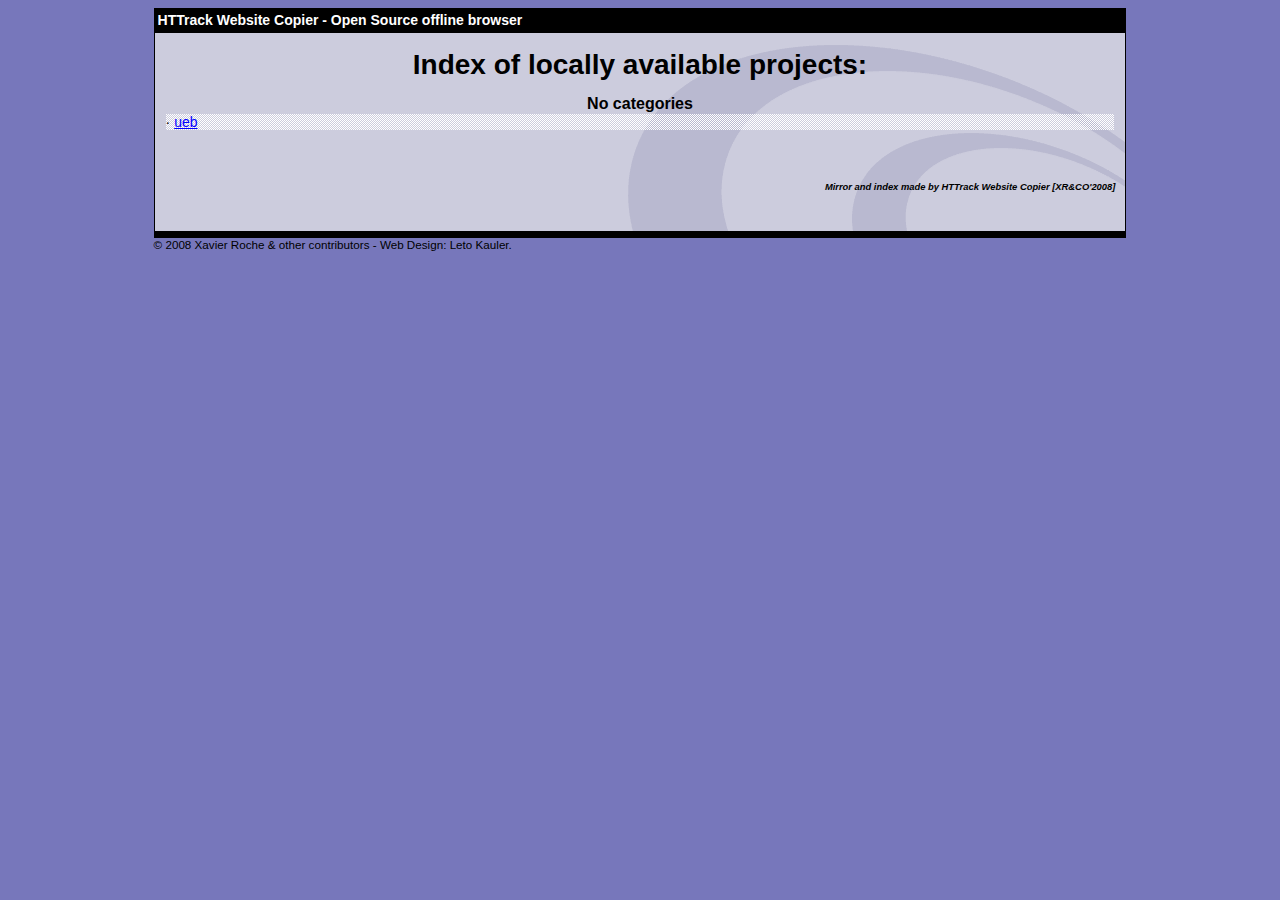
<file: index.html>
<html xmlns="http://www.w3.org/1999/xhtml" lang="en">

<head>
	<meta http-equiv="Content-Type" content="text/html; charset=utf-8" />
	<meta name="description" content="HTTrack is an easy-to-use website mirror utility. It allows you to download a World Wide website from the Internet to a local directory,building recursively all structures, getting html, images, and other files from the server to your computer. Links are rebuiltrelatively so that you can freely browse to the local site (works with any browser). You can mirror several sites together so that you can jump from one toanother. You can, also, update an existing mirror site, or resume an interrupted download. The robot is fully configurable, with an integrated help" />
	<meta name="keywords" content="httrack, HTTRACK, HTTrack, winhttrack, WINHTTRACK, WinHTTrack, offline browser, web mirror utility, aspirateur web, surf offline, web capture, www mirror utility, browse offline, local  site builder, website mirroring, aspirateur www, internet grabber, capture de site web, internet tool, hors connexion, unix, dos, windows 95, windows 98, solaris, ibm580, AIX 4.0, HTS, HTGet, web aspirator, web aspirateur, libre, GPL, GNU, free software" />
	<title>List of available projects - HTTrack Website Copier</title>
	<!-- Mirror and index made by HTTrack Website Copier/3.49-2 [XR&CO'2014] -->

	<style type="text/css">
	<!--

body {
	margin: 0;  padding: 0;  margin-bottom: 15px;  margin-top: 8px;
	background: #77b;
}
body, td {
	font: 14px "Trebuchet MS", Verdana, Arial, Helvetica, sans-serif;
	}

#subTitle {
	background: #000;  color: #fff;  padding: 4px;  font-weight: bold; 
	}

#siteNavigation a, #siteNavigation .current {
	font-weight: bold;  color: #448;
	}
#siteNavigation a:link    { text-decoration: none; }
#siteNavigation a:visited { text-decoration: none; }

#siteNavigation .current { background-color: #ccd; }

#siteNavigation a:hover   { text-decoration: none;  background-color: #fff;  color: #000; }
#siteNavigation a:active  { text-decoration: none;  background-color: #ccc; }


a:link    { text-decoration: underline;  color: #00f; }
a:visited { text-decoration: underline;  color: #000; }
a:hover   { text-decoration: underline;  color: #c00; }
a:active  { text-decoration: underline; }

#pageContent {
	clear: both;
	border-bottom: 6px solid #000;
	padding: 10px;  padding-top: 20px;
	line-height: 1.65em;
	background-image: url(backblue.gif);
	background-repeat: no-repeat;
	background-position: top right;
	}

#pageContent, #siteNavigation {
	background-color: #ccd;
	}


.imgLeft  { float: left;   margin-right: 10px;  margin-bottom: 10px; }
.imgRight { float: right;  margin-left: 10px;   margin-bottom: 10px; }

hr { height: 1px;  color: #000;  background-color: #000;  margin-bottom: 15px; }

h1 { margin: 0;  font-weight: bold;  font-size: 2em; }
h2 { margin: 0;  font-weight: bold;  font-size: 1.6em; }
h3 { margin: 0;  font-weight: bold;  font-size: 1.3em; }
h4 { margin: 0;  font-weight: bold;  font-size: 1.18em; }

.blak { background-color: #000; }
.hide { display: none; }
.tableWidth { min-width: 400px; }

.tblRegular       { border-collapse: collapse; }
.tblRegular td    { padding: 6px;  background-image: url(fade.gif);  border: 2px solid #99c; }
.tblHeaderColor, .tblHeaderColor td { background: #99c; }
.tblNoBorder td   { border: 0; }


// -->
</style>

</head>

<body>
<table width="76%" border="0" align="center" cellspacing="0" cellpadding="3" class="tableWidth">
	<tr>
	<td id="subTitle">HTTrack Website Copier - Open Source offline browser</td>
	</tr>
</table>
<table width="76%" border="0" align="center" cellspacing="0" cellpadding="0" class="tableWidth">
<tr class="blak">
<td>
	<table width="100%" border="0" align="center" cellspacing="1" cellpadding="0">
	<tr>
	<td colspan="6"> 
		<table width="100%" border="0" align="center" cellspacing="0" cellpadding="10">
		<tr> 
		<td id="pageContent"> 
<!-- ==================== End prologue ==================== -->


<h1 ALIGN=Center>Index of locally available projects:</H1>
  <table border="0" width="100%" cellspacing="1" cellpadding="0">
		<TH>
		<BR/>
			No categories
		</TH>
		<TR>
		  <TD BACKGROUND="fade.gif">
                    &middot; <A HREF="ueb/index.html">ueb</A>
   		  </TD>
		</TR>
	</TABLE>
	<BR>
	<H6 ALIGN="RIGHT">
         <I>Mirror and index made by HTTrack Website Copier [XR&CO'2008]</I>
	</H6>
	<!-- Mirror and index made by HTTrack Website Copier/3.49-2 [XR&CO'2014] -->
	<!-- Thanks for using HTTrack Website Copier! -->

<!-- ==================== Start epilogue ==================== -->
		</td>
		</tr>
		</table>
	</td>
	</tr>
	</table>
</td>
</tr>
</table>

<table width="76%" border="0" align="center" valign="bottom" cellspacing="0" cellpadding="0">
	<tr>
	<td id="footer"><small>&copy; 2008 Xavier Roche & other contributors - Web Design: Leto Kauler.</small></td>
	</tr>
</table>

</body>

</html>
</file>
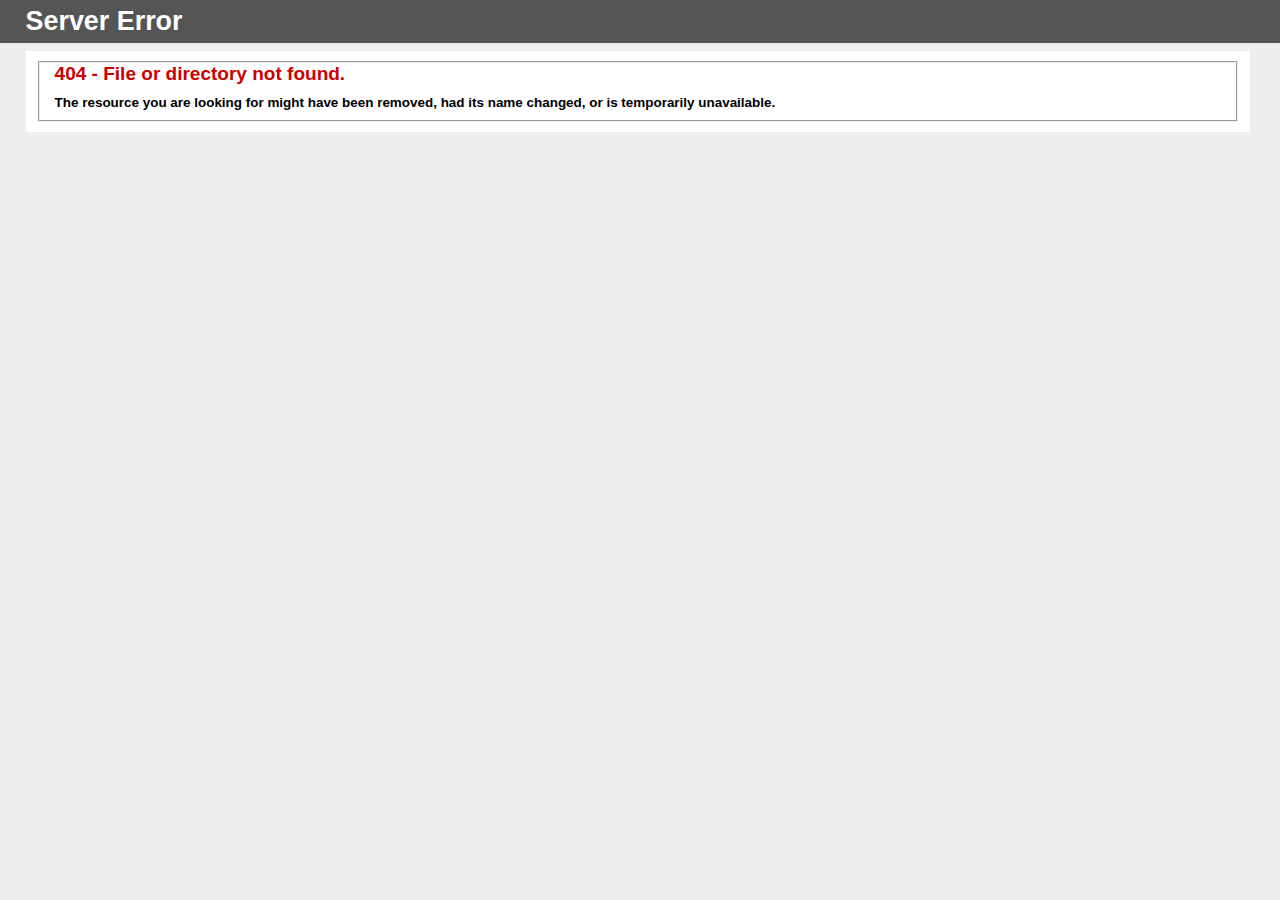
<file: ueb/ueb.vnu.edu.vn/b.html>
<!DOCTYPE html PUBLIC "-//W3C//DTD XHTML 1.0 Strict//EN" "http://www.w3.org/TR/xhtml1/DTD/xhtml1-strict.dtd">
<html xmlns="http://www.w3.org/1999/xhtml">
<head>
<meta http-equiv="Content-Type" content="text/html; charset=iso-8859-1"/>
<title>404 - File or directory not found.</title>
<style type="text/css">
<!--
body{margin:0;font-size:.7em;font-family:Verdana, Arial, Helvetica, sans-serif;background:#EEEEEE;}
fieldset{padding:0 15px 10px 15px;} 
h1{font-size:2.4em;margin:0;color:#FFF;}
h2{font-size:1.7em;margin:0;color:#CC0000;} 
h3{font-size:1.2em;margin:10px 0 0 0;color:#000000;} 
#header{width:96%;margin:0 0 0 0;padding:6px 2% 6px 2%;font-family:"trebuchet MS", Verdana, sans-serif;color:#FFF;
background-color:#555555;}
#content{margin:0 0 0 2%;position:relative;}
.content-container{background:#FFF;width:96%;margin-top:8px;padding:10px;position:relative;}
-->
</style>
</head>
<body>
<div id="header"><h1>Server Error</h1></div>
<div id="content">
 <div class="content-container"><fieldset>
  <h2>404 - File or directory not found.</h2>
  <h3>The resource you are looking for might have been removed, had its name changed, or is temporarily unavailable.</h3>
 </fieldset></div>
</div>
</body>
</html>
</file>
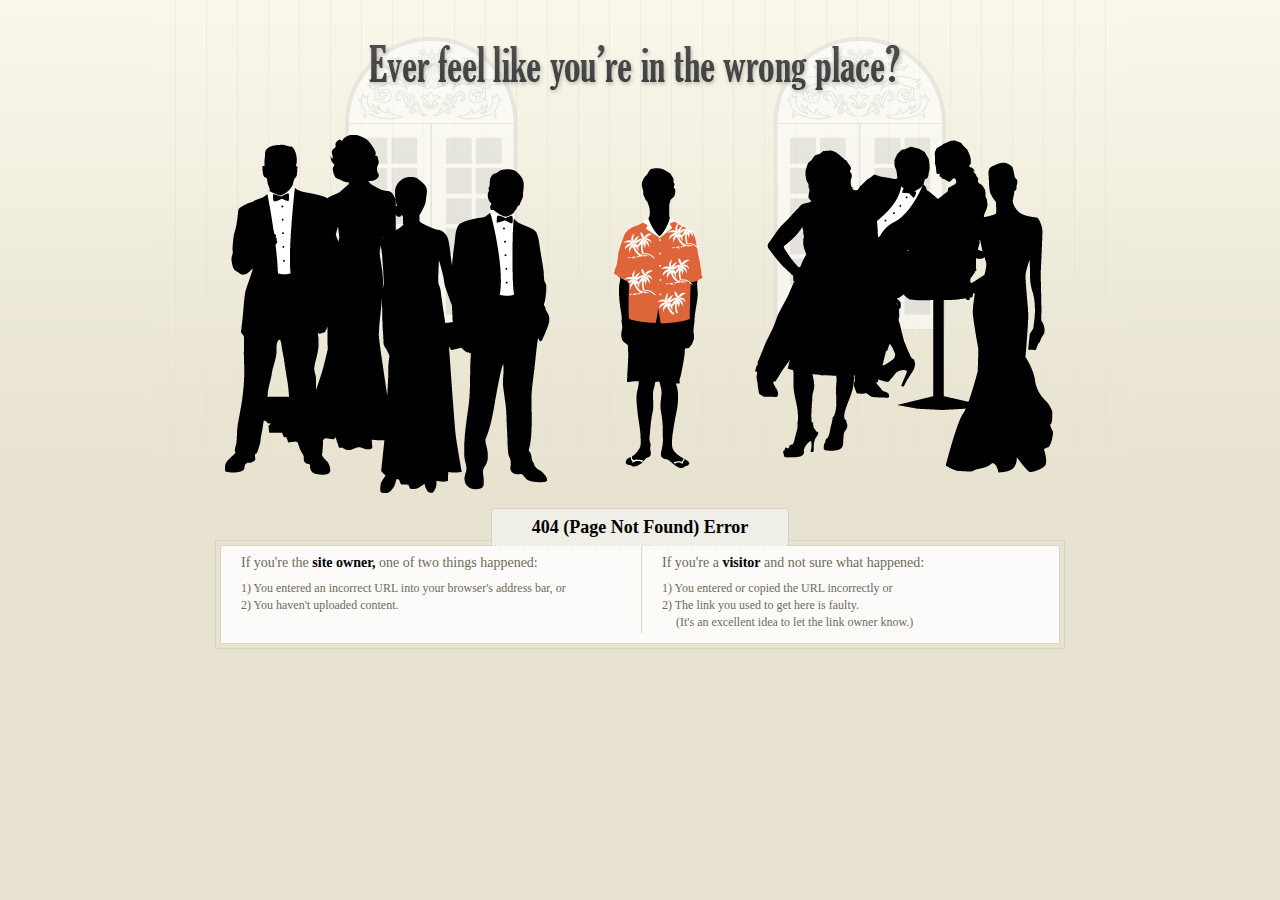
<file: ueb/ueb.vnu.edu.vn/Images/sliders/arrow-slider.html>
<!DOCTYPE html PUBLIC "-//W3C//DTD XHTML 1.0 Transitional//EN" "http://www.w3.org/TR/xhtml1/DTD/xhtml1-transitional.dtd">
<html xmlns="http://www.w3.org/1999/xhtml">


<!-- Mirrored from ueb.vnu.edu.vn/images/sliders/arrow-slider.html by HTTrack Website Copier/3.x [XR&CO'2014], Tue, 07 Dec 2021 12:02:11 GMT -->
<head>
<meta http-equiv="Content-Type" content="text/html; charset=utf-8" />
<title>404 (Page Not Found) Error - Ever feel like you're in the wrong place?</title>

<link href="../../../p3nlhclust404.shr.prod.phx3.secureserver.net/SharedContent/404-etc-styles.css" rel="stylesheet" type="text/css" media="screen" />

</head>

<body>

	<div class="body-404">
		<h1>
			<span>Ever feel you're in the wrong place</span>
		</h1>
		
		<div class="info-container">
			<div class="inner-border clear-fix">
				<h2 class="info-top">
					404 (Page Not Found) Error
				</h2>
				
				<div class="site-owner-404">
					<h3>If you're the <strong>site owner,</strong> one of two things happened:</h3>
					<ol>
						<li>
							1) You entered an incorrect URL into your browser's address bar, or
						</li>
						<li>
							2) You haven't uploaded content.
						</li>
					</ol>
				</div>
				
				<div class="site-visitor-404">
					<h3>If you're a <strong>visitor</strong> and not sure what happened:</h3>
					<ol>
						<li>
							1) You entered or copied the URL incorrectly or
						</li>
						<li>
							2) The link you used to get here is faulty.
						</li>
						<li class="last">
							(It's an excellent idea to let the link owner know.)
						</li>
					</ol>
				</div>
			</div>
		</div>
	</div>

</body>

<!-- Mirrored from ueb.vnu.edu.vn/images/sliders/arrow-slider.html by HTTrack Website Copier/3.x [XR&CO'2014], Tue, 07 Dec 2021 12:02:12 GMT -->
</html>
</file>
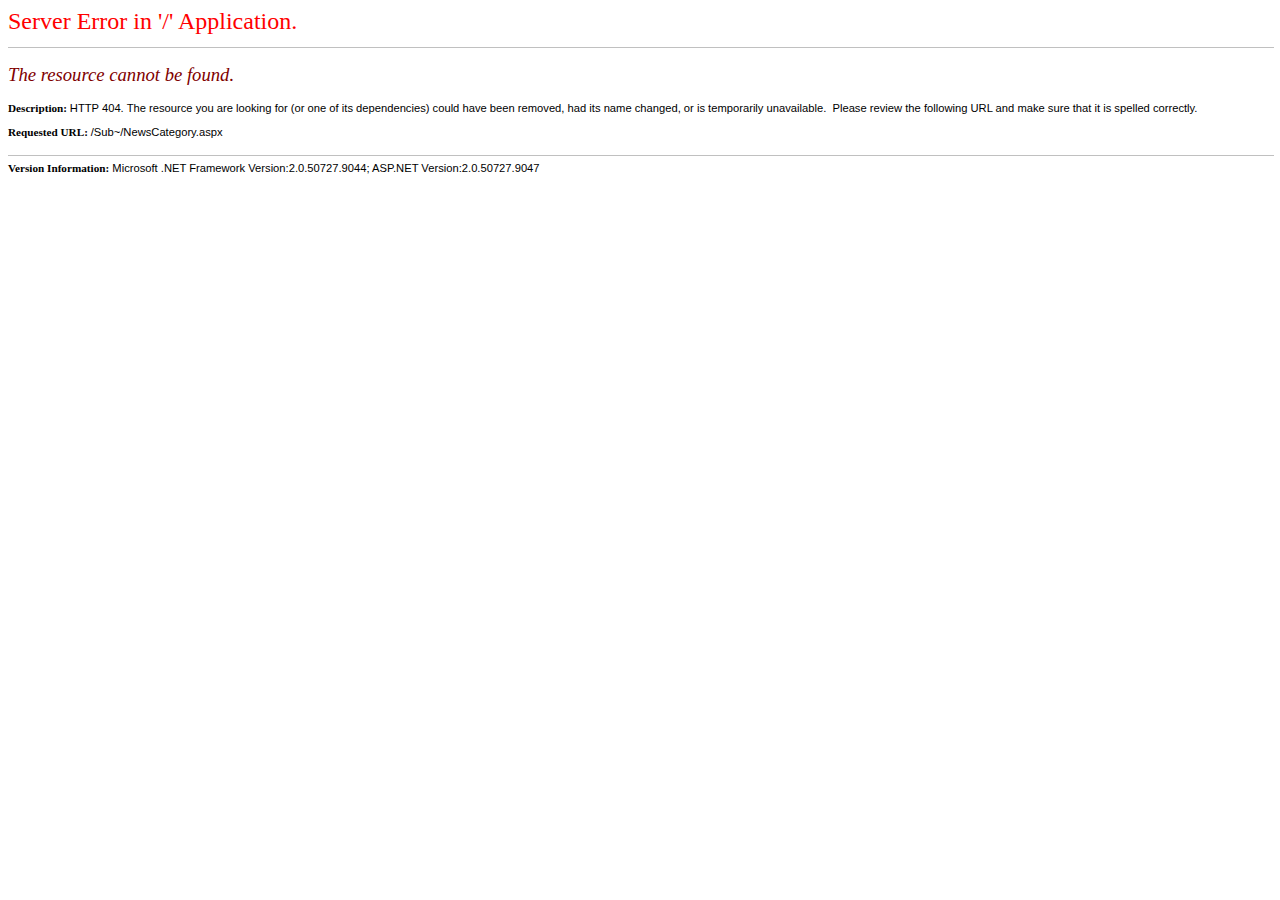
<file: ueb/ueb.vnu.edu.vn/Sub/newscategory/22/638/tb-LKQT.html>
<html>
    <head>
        <title>The resource cannot be found.</title>
        <style>
         body {font-family:"Verdana";font-weight:normal;font-size: .7em;color:black;} 
         p {font-family:"Verdana";font-weight:normal;color:black;margin-top: -5px}
         b {font-family:"Verdana";font-weight:bold;color:black;margin-top: -5px}
         H1 { font-family:"Verdana";font-weight:normal;font-size:18pt;color:red }
         H2 { font-family:"Verdana";font-weight:normal;font-size:14pt;color:maroon }
         pre {font-family:"Lucida Console";font-size: .9em}
         .marker {font-weight: bold; color: black;text-decoration: none;}
         .version {color: gray;}
         .error {margin-bottom: 10px;}
         .expandable { text-decoration:underline; font-weight:bold; color:navy; cursor:hand; }
        </style>
    </head>

    <body bgcolor="white">

            <span><H1>Server Error in '/' Application.<hr width=100% size=1 color=silver></H1>

            <h2> <i>The resource cannot be found.</i> </h2></span>

            <font face="Arial, Helvetica, Geneva, SunSans-Regular, sans-serif ">

            <b> Description: </b>HTTP 404. The resource you are looking for (or one of its dependencies) could have been removed, had its name changed, or is temporarily unavailable. &nbsp;Please review the following URL and make sure that it is spelled correctly.
            <br><br>

            <b> Requested URL: </b>/Sub~/NewsCategory.aspx<br><br>

            <hr width=100% size=1 color=silver>

            <b>Version Information:</b>&nbsp;Microsoft .NET Framework Version:2.0.50727.9044; ASP.NET Version:2.0.50727.9047

            </font>

    </body>
</html>
<!-- 
[HttpException]: The file '/Sub~/NewsCategory.aspx' does not exist.
   at System.Web.UI.Util.CheckVirtualFileExists(VirtualPath virtualPath)
   at System.Web.Compilation.BuildManager.GetVPathBuildResultInternal(VirtualPath virtualPath, Boolean noBuild, Boolean allowCrossApp, Boolean allowBuildInPrecompile)
   at System.Web.Compilation.BuildManager.GetVPathBuildResultWithNoAssert(HttpContext context, VirtualPath virtualPath, Boolean noBuild, Boolean allowCrossApp, Boolean allowBuildInPrecompile)
   at System.Web.Compilation.BuildManager.GetVirtualPathObjectFactory(VirtualPath virtualPath, HttpContext context, Boolean allowCrossApp, Boolean noAssert)
   at System.Web.Compilation.BuildManager.CreateInstanceFromVirtualPath(VirtualPath virtualPath, Type requiredBaseType, HttpContext context, Boolean allowCrossApp, Boolean noAssert)
   at System.Web.UI.PageHandlerFactory.GetHandlerHelper(HttpContext context, String requestType, VirtualPath virtualPath, String physicalPath)
   at System.Web.UI.PageHandlerFactory.System.Web.IHttpHandlerFactory2.GetHandler(HttpContext context, String requestType, VirtualPath virtualPath, String physicalPath)
   at System.Web.HttpApplication.MapHttpHandler(HttpContext context, String requestType, VirtualPath path, String pathTranslated, Boolean useAppConfig)
   at System.Web.HttpApplication.MapHandlerExecutionStep.System.Web.HttpApplication.IExecutionStep.Execute()
   at System.Web.HttpApplication.ExecuteStep(IExecutionStep step, Boolean& completedSynchronously)
--><!-- 
This error page might contain sensitive information because ASP.NET is configured to show verbose error messages using &lt;customErrors mode="Off"/&gt;. Consider using &lt;customErrors mode="On"/&gt; or &lt;customErrors mode="RemoteOnly"/&gt; in production environments.-->
</file>
<file: ueb/p3nlhclust404.shr.prod.phx3.secureserver.net/SharedContent/404-etc-styles.css>
/*-------------------------------------
           Reset Styles
--------------------------------------*/

html, body, div, span, applet, object, iframe,
h1, h2, h3, h4, h5, h6, p, blockquote, pre,
a, abbr, acronym, address, big, cite, code,
del, dfn, em, font, img, ins, kbd, q, s, samp,
small, strike, strong, sub, sup, tt, var,
dl, dt, dd, ol, ul, li,
fieldset, form, label, legend,
table, caption, tbody, tfoot, thead, tr, th, td {
	margin: 0;
	padding: 0;
	border: 0;
	outline: 0;
	font-weight: inherit;
	font-style: inherit;
	font-size: 100%;
	font-family: inherit;
	vertical-align: baseline;
}

ol, ul {
	list-style: none;
}

/*-------------------------------------
           End Reset Styles
--------------------------------------*/

body {
	line-height: 1;
	color: black;
	background: white;
	background-image: url(images/body-bg.gif);
	background-position: top;
	background-repeat: repeat-x;
	background-color: #e8e3D0;
	font-family: Georgia, serif;
}

.clear-fix:after {
    content: ".";
    display: block;
    visibility: hidden;
    height: 0;
    font-size: 1px;
    clear: both;
}

.clear-fix {
	zoom: 1;
}

a,
a:link,
a:visited {
	color: blue;
	text-decoration: underline;
	cursor: pointer;
}

a:hover {
	text-decoration: none;
}

/*-------------------------------------
         Used by multiple pages
--------------------------------------*/

.info-container {
	width: 840px;
	border: 1px solid #d8d5c6;
	padding: 4px;
	margin: 40px auto 0;
}

.inner-border {
	background-color: #fcfbf9;
	border: 1px solid #d8d5c6;
	padding: 10px 20px;
}

/*-------------------------------------
       End Used by multiple pages
--------------------------------------*/

/*-------------------------------------
          404 Page Styles
--------------------------------------*/

.body-404 {
	width: 980px;
	margin: 0 auto;
}

.body-404 h1 {
	background-image: url(images/404.gif);
	background-repeat: no-repeat;
	background-position: center top;
	width: 980px;
	height: 500px;
}

.body-404 h1 span {
	display: none;
}

.body-404 h2.info-top {
	border-left: 1px solid #d6d3c4;
	border-top: 1px solid #d6d3c4;
	border-right: 1px solid #d6d3c4;
	font-size: 18px;
	background-image: url(images/info-top-bg.gif);
	border-radius: 3px;
	-moz-border-radius: 3px;
	-webkit-border-radius: 3px;
	width: 266px;
	margin: -48px auto 0;
	text-align: center;
	padding: 9px 15px 10px;
	font-weight: bold;
}

.body-404 .inner-border {
	.padding-bottom: 0;
}

.site-owner-404 {
	float: left;
	width: 400px;
	border-right: 1px solid #d9d6c5;
	font-size: 12px;
	color: #6d6a5b;
	height: 87px;
}

.site-owner-404 h3 {
	padding: 10px 0 12px;
	font-size: 14px;
	font-weight: normal;
}

.site-owner-404 h3 strong {
	font-weight: bold;
	color: #000;
}

.site-owner-404 ol li {
	padding-bottom: 5px;
}

.site-visitor-404 {
	float: left;
	font-size: 12px;
	color: #6d6a5b;
	padding-left: 20px;
}

.site-visitor-404 h3 {
	padding: 10px 0 12px;
	font-size: 14px;
	font-weight: normal;
}

.site-visitor-404 h3 strong {
	font-weight: bold;
	color: #000;
}

.site-visitor-404 ol li {
	padding-bottom: 5px;
}

.site-visitor-404 ol li.last {
	padding-left: 14px;
}

/*-------------------------------------
          End 404 Page Styles
--------------------------------------*/


/*-------------------------------------
         	500 Page Styles
--------------------------------------*/

.body-500 {
	width: 980px;
	margin: 0 auto;
}

.body-500 h1 {
	background-image: url(images/500.gif);
	background-repeat: no-repeat;
	background-position: center top;
	width: 980px;
	height: 500px;
}

.body-500 h1 span {
	display: none;
}

.body-500 h2.info-top {
	border-left: 1px solid #d6d3c4;
	border-top: 1px solid #d6d3c4;
	border-right: 1px solid #d6d3c4;
	font-size: 18px;
	background-image: url(images/info-top-bg.gif);
	border-radius: 3px;
	-moz-border-radius: 3px;
	-webkit-border-radius: 3px;
	width: 260px;
	margin: -48px auto 0;
	text-align: center;
	padding: 9px 15px 10px;
	font-weight: bold;
}

.body-500 .info-container .inner-border h3 {
	padding: 20px 0 10px;
	font-size: 14px;
	color: #6d6a5b;
	font-weight: normal;
	.padding: 10px 0 10px;
}

/*-------------------------------------
          End 500 Page Styles
--------------------------------------*/

/*-------------------------------------
          Coming Soon Page Styles
--------------------------------------*/

.body-coming-soon {
	width: 980px;
	margin: 0 auto;
}

.body-coming-soon h1 {
	background-image: url(images/comingsoon.gif);
	background-repeat: no-repeat;
	background-position: center top;
	width: 980px;
	height: 500px;
}

.body-coming-soon h1 span {
	display: none;
}



.coming-soon-visitor strong,
.coming-soon-owner strong {
	font-weight: bold;
	color: #000;
}

.coming-soon-owner {
	float: left;
	font-size: 14px;
	color: #6d6a5b;
	font-weight: normal;
	width: 400px;
	border-right: 1px solid #d9d6c5;
	padding: 10px 0;
	.margin-bottom: 10px;
}

.coming-soon-visitor {
	float: left;
	font-size: 14px;
	color: #6d6a5b;
	font-weight: normal;
	padding-left: 20px;
	padding: 10px 0 10px 20px;
	.margin-bottom: 10px;
}

/*-------------------------------------
         End Coming Soon Page Styles
--------------------------------------*/

/*-------------------------------------
         Suspended Page Styles
--------------------------------------*/

.body-suspended {
	width: 980px;
	margin: 0 auto;
}

.body-suspended h1 {
	background-image: url(images/suspended.gif);
	background-repeat: no-repeat;
	background-position: center top;
	width: 980px;
	height: 500px;
}

.body-suspended h1 span {
	display: none;
}


/*-------------------------------------
       End Suspended Page Styles
--------------------------------------*/
</file>
